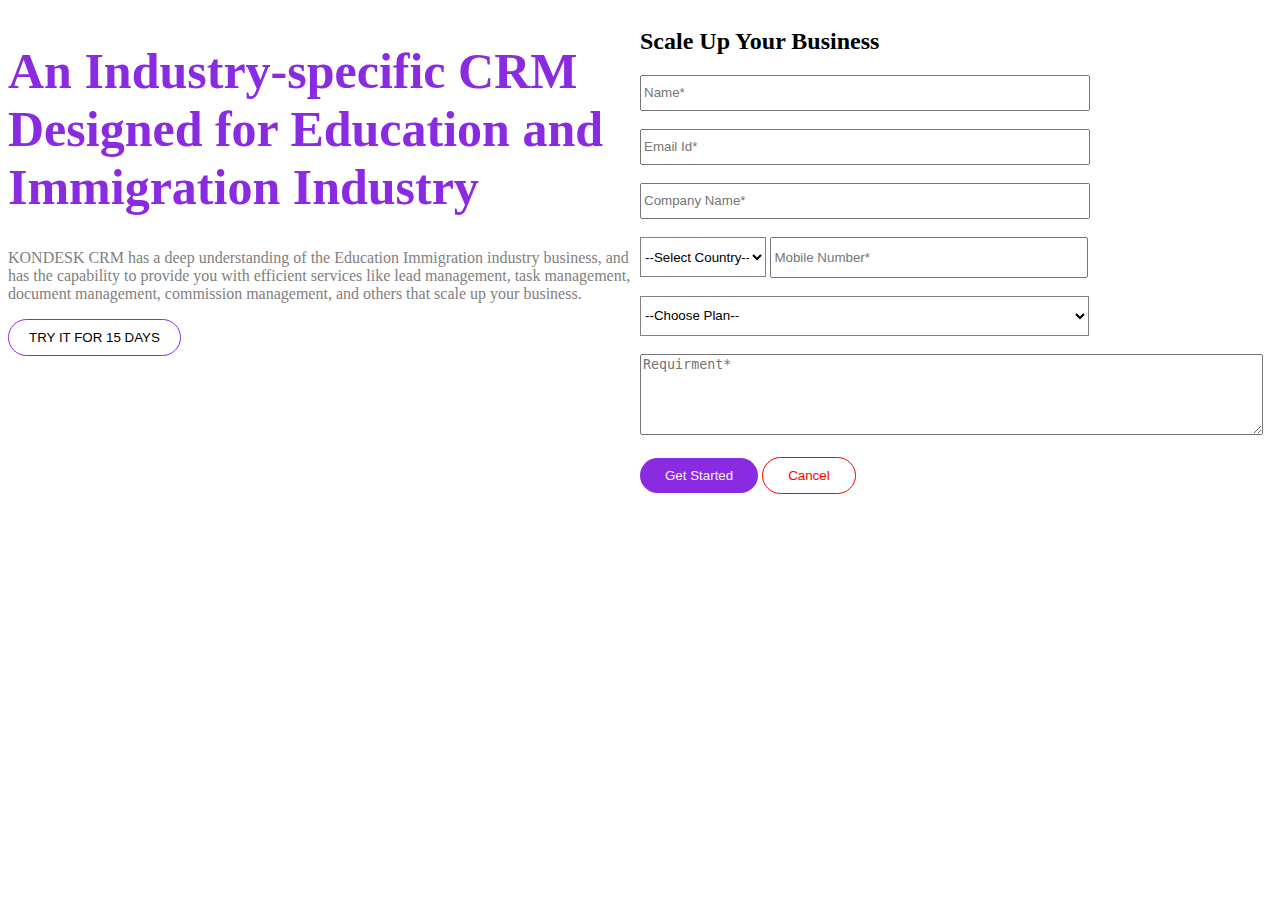
<file: form/index.html>
<!DOCTYPE html>
<html lang="en">
<head>
    <meta charset="UTF-8">
    <meta name="viewport" content="width=device-width, initial-scale=1.0">
    <title>Document</title>
    <link rel="stylesheet" href="./style.css">
</head>
<body>
    <div class="first">
        <div class="first-one">
            <h1>An Industry-specific CRM Designed for Education and Immigration Industry</h1>
            <p>KONDESK CRM has a deep understanding of the Education Immigration industry business, and has the capability to provide you with efficient services like lead management, task management, document management, commission management, and others that scale up your business.
            </p>
            <button>TRY IT FOR 15 DAYS</button>
        </div>
        <div class="second-form">
            <h2>Scale Up Your Business</h2>
            <form action="" enctype="multipart/form-data" method="post">
              <div class="NEC">
                <div class="userName">
                    <input type="text" placeholder="Name*" name="">
                </div>
                <br>
                <div class="Email">
                    <input type="email" placeholder="Email Id*" name="">
                </div>
                <br>
                <div class="companyName">
                    <input type="text" placeholder="Company Name*" name="">
                </div>
              </div>
                <br>
                <div class="countryNumber">
                <span class="selectCountry">
                    <select class="country-one" name="country">
                      <option value="">--Select Country--</option>
                      <option value="Nepal">Nepal</option>
                      <option value="India">India</option>
                      <option value="China">China</option>
                      <option value="Afghanistan">Afghanistan</option>
                      <option value="Albania">Albania</option>
                      <option value="Algeria">Algeria</option>
                      <option value="Mali">Mali</option>
                      <option value="Oman">Oman</option>
                    </select>
                </span>
                <span class="number">
                    <input type="tel" placeholder="Mobile Number*">
                </span>
                </div>
                <br>
                <div class="plan">
                    <select class="plan-one" name="country">
                      <option value="">--Choose Plan--</option>
                      <option value="thePlans">I'm just exploring the Plans</option>
                      <option value="Free">Free</option>
                      <option value="Lite">Lite Monthly</option>
                      <option value="Lite">Lite Yearly</option>
                    </select>
                </div><br>
                <div class="requirment">
                  <textarea name="" placeholder="Requirment*"  cols="75" rows="5"></textarea>
                </div><br>
                <div>
                    <button class="but1"> Get Started</button>
                    <button class="but2"> Cancel</button>
                </div>
            </form>
        </div>
    </div>
</body>
</html>
</file>
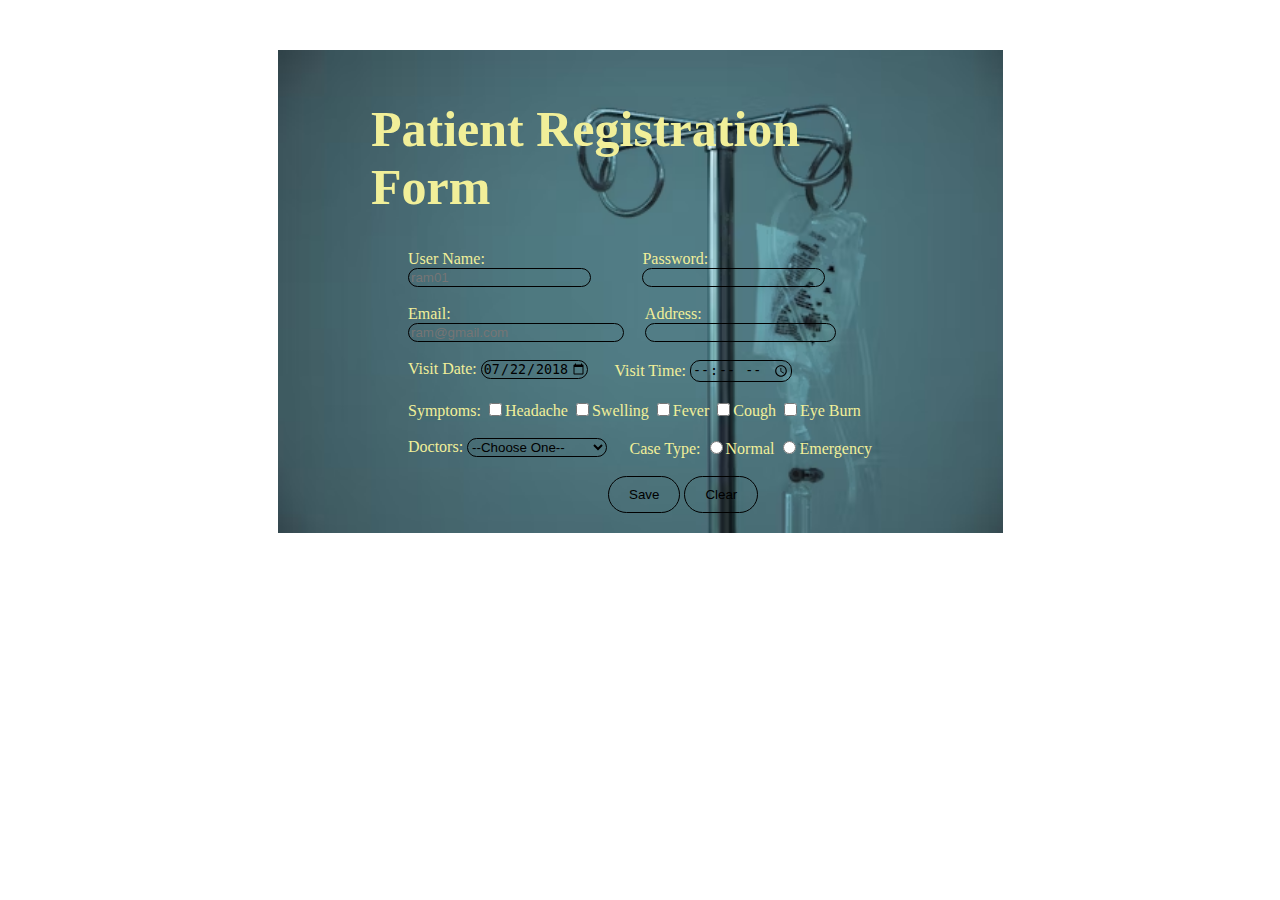
<file: form1/index.html>
<!DOCTYPE html>
<html lang="en">
<head>
    <meta charset="UTF-8">
    <meta name="viewport" content="width=device-width, initial-scale=1.0">
    <title>Document</title>
    <link rel="stylesheet" href="./style.css">
</head>
<body>
    <main>
        <div class="docForm">
            <h1>Patient Registration Form </h1>
            <div class="mainForm">
                <form action="" enctype="multipart/form-data" method="post">
                    <div class="userPassword">
                       <div class="userName">
                           <label for="userName">User Name:</label>
                           <input type="text" placeholder="ram01" name="" id="userName">
                        </div>
                        <div class="password">
                          <label for="password">Password:</label>
                          <input type="password" name=""  id="password">
                        </div>
                    </div><br>
                    <div class="emailAdderss">
                       <div class="email">
                           <label for="email">Email:</label>
                           <input type="text" placeholder="ram@gmail.com" name="" id="email">
                        </div>
                        <div class="address">
                           <label for="address">Address:</label>
                           <input type="text" name="" id="address">
                        </div>
                    </div><br>
                    <div class="dateTime">
                       <div class="visitDate">
                           <label for="visitDate">Visit Date:</label>
                           <input type="date" name="trip-start" value="2018-07-22" min="2018-01-01" max="2018-12-31" id="visitDate">
                       </div>
                        <div class="time">
                           <label for="time">Visit Time:</label>
                           <input type="time" id="time">
                       </div>
                    </div><br>
                    <div class="symptoms">
                        <label for="symptoms">Symptoms:</label>
                        <input type="checkbox" name="headache" id="symptoms">Headache
                        <input type="checkbox" name="swelling" id="symptoms">Swelling
                        <input type="checkbox" name="fever" id="symptoms">Fever
                        <input type="checkbox" name="cough" id="symptoms">Cough
                        <input type="checkbox" name="eyeBurn" id="symptoms">Eye Burn
                    </div><br>
                    <div class="doctorType">
                       <div class="doctor">
                           <label for="doctor">Doctors:</label>
                           <select name="doctor" id="doctor">
                            <option value="chooseOne">--Choose One--</option>
                            <option value="doctorOne">Bhagawan Koirala</option>
                            <option value="doctorTwo">Sanduk Ruit</option>
                            <option value="doctorThree"> Hem Bahadur Malla</option>
                           </select>
                       </div>
                       <div class="caseType">
                           <label for="caseType">Case Type:</label>
                           <input type="radio" name="caseType">Normal
                           <input type="radio" name="caseType">Emergency
                       </div>
                   </div><br>
                    <div class="but">
                        <button>Save</button>
                        <button  type="reset">Clear</button>
                    </div>
                </form>
            </div>
        </div>
    </main>
</body>
</html>
</file>
<file: form/style.css>
.first{
    display: flex ;
    justify-content: space-evenly ;
    
}
.first-one{
    width: 50%;
}
.first-one h1{
    color: blueviolet;
    font-weight: bolder;
    font-size: 50px;
    font-family: 'Times New Roman', Times, serif;
}
.first-one p{
    color: gray;
}
.first-one button{
    border: 1px solid blueviolet;
    border-radius: 25px;
    padding: 10px 20px;
    background-color: white;
}
.second-form{
    width: 50%;
}
.second-form h2{
    font-weight: bold ; 
}
.NEC input{
    width: 70%;
    height: 30px;
}
.country-one{
    width: 20%;
    height: 40px;
    background-color: white;
    border: 1px solid gray;
}
.select{
    width: 70%;
    height: 30px;
}
.number input{
    width: 49%;
    height: 35px;
    
}
.plan-one{
    width: 71%;
    height: 40px;
    background-color: white;
    border: 1px solid gray;
    margin-right: 5px;
}
.but1{
    background-color: blueviolet;
    color: whitesmoke;
    border: none;
    border-radius: 25px;
    padding: 10px 25px;
}
.but2{
    background-color: white;
    border: 1px solid red;
    color: red;
    border-radius: 25px;
    padding: 10px 25px;
}
</file>
<file: form1/style.css>
.docForm {
    color: rgb(241, 239, 153);
    font-family: cursive;
    background-image: url(../img/2.avif);
    background-repeat: no-repeat;
    background-size:contain ;
    background-position: center;
}
.docForm{
    margin: 50px;
}
.docForm h1{
    font-size: 50px;
    font-weight: bolder;
    padding: 50px 313px 0px ;

}
.mainForm{
    padding: 0px 350px 20px;
}
.userPassword{
    display: flex;
    justify-content: space-between;
}
.userName input{
    background: none;
    border: 1px solid black;
    border-radius: 10px;
}
.password input{
    background: none;
    border: 1px solid black;
    border-radius: 10px;
}
.password{
    padding-right: 5px;
}

.emailAdderss{
    display: flex;
    justify-content: space-between;
}
.email input{
    width: 210px;
    background: none;
    border: 1px solid black;
    border-radius: 10px;
}
.address input{
    width: 185px;
    background: none;
    border: 1px solid black;
    border-radius: 10px;
}
.dateTime{
    display: flex;
    justify-content: space-between;
}
.doctorType{
    display: flex;
    justify-content: space-between;
}
.visitDate input{
    background: none;
    border: 1px solid black;
    border-radius: 10px;
}
.time input{
    background: none;
    border: 1px solid black;
    border-radius: 10px;
}
.time{
    padding-right: 80px;
}
.doctor select{
    background: none;
    border: 1px solid black;
    border-radius: 10px;

}
.symptoms input{
    color: black;
}
.but{
    padding-left: 200px;
}
.but button{
    background: none;
    /* background-color: rgb(11, 149, 204); */
    /* color: khaki; */
    border: 1px solid ;
    border-radius: 25px;
    padding: 10px 20px ;
}
.but :hover{
    background-color: darkgray;
}
</file>
